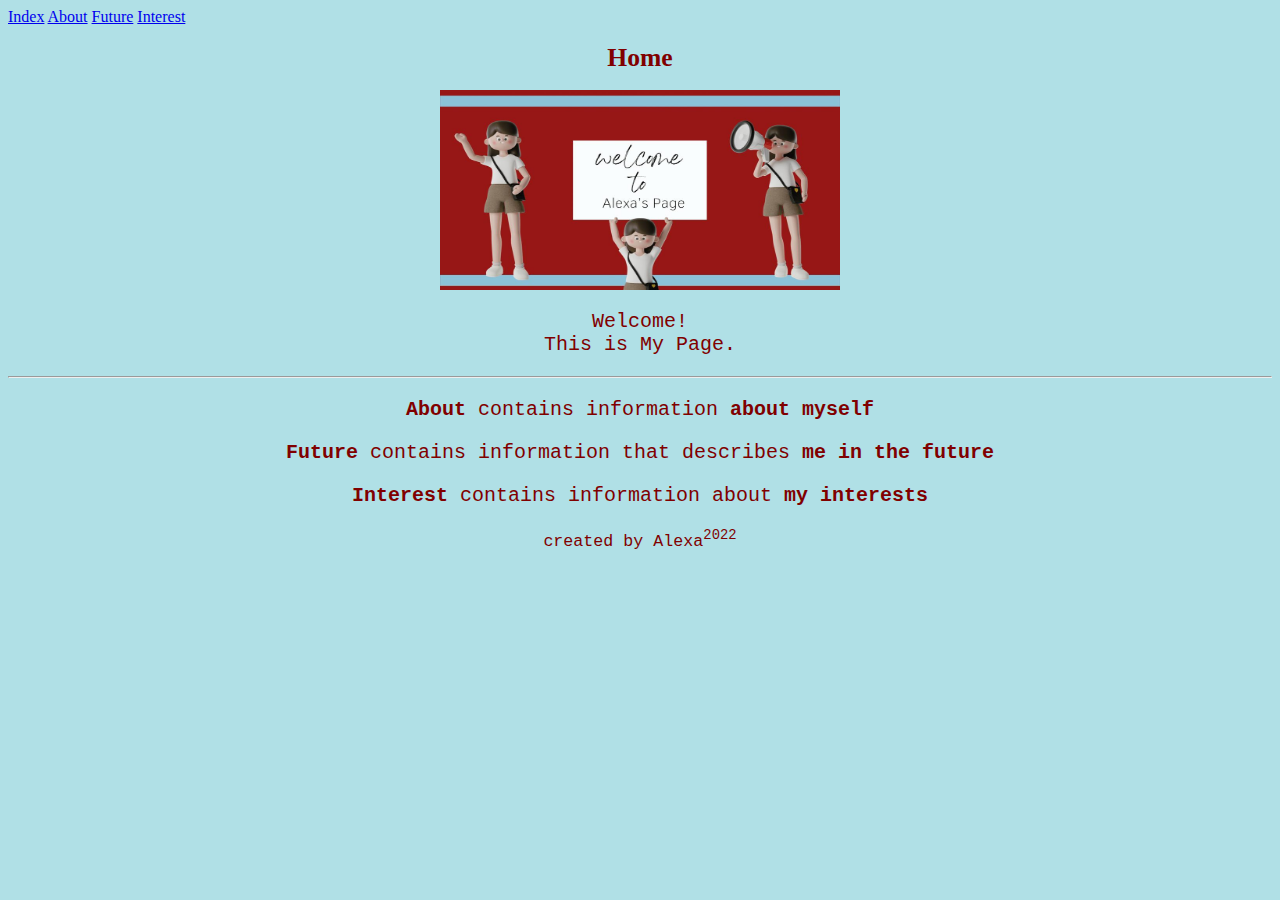
<file: Index.html>
<!DOCTYPE html>
<html lang="en">
<head>
	<meta charset="utf-8">
	<meta name="viewport" content="width=device-width, initial-scale=1">
	<title>Home</title>
	<nav>
	<a href="Index.html">Index</a>
	<a href="About.html">About</a>
	<a href="Future.html">Future</a>
	<a href="Interest.html">Interest</a>
	</nav>
	<link rel="stylesheet" href="styles.css">
</head>
<body>
<h1>Home</h1>
<img src="Images/welcome.jpeg">
<p title="Selamat Datang di Halamanku^^">Welcome! <br>This is My Page.</p>
<hr>
<p><b>About</b> contains information <strong>about myself</strong></p>
<p><b>Future</b> contains information that describes <strong>me in the future</strong></p>
<p><b>Interest</b> contains information about <strong>my interests</strong></p>
<p><small>created by Alexa<sup>2022</sup></small></p>
</body>
</html>
</file>
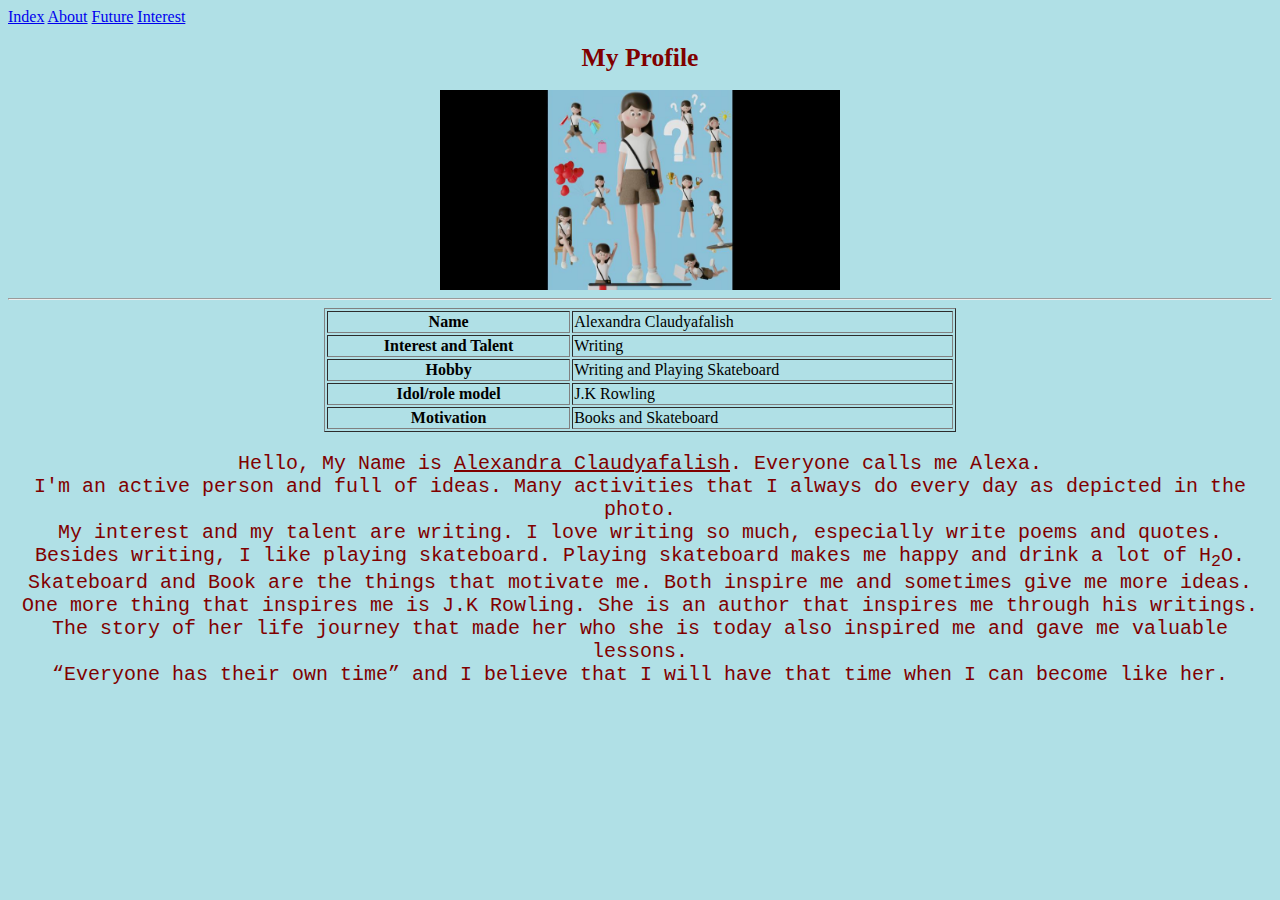
<file: About.html>
<!DOCTYPE html>
<html>
<head>
	<meta charset="utf-8">
	<meta name="viewport" content="width=device-width, initial-scale=1">
	<title>About</title>
	<nav>
	<a href="Index.html">Index</a>
	<a href="About.html">About</a>
	<a href="Future.html">Future</a>
	<a href="Interest.html">Interest</a>
	</nav>
	<link rel="stylesheet" href="styles.css">
</head>
<body>
<h1>My Profile</h1>
<img src="Images/alexa.jpeg">
<hr>
<table border="1" width="50%" align="center">
	<tr>
		<th>Name</th>
		<td>Alexandra Claudyafalish</td>
	</tr>
	<tr>
		<th>Interest and Talent</th>
		<td>Writing</td>
	</tr>
	<tr>
		<th>Hobby</th>
		<td>Writing and Playing Skateboard</td>
	</tr>
	<tr>
		<th>Idol/role model</th>
		<td>J.K Rowling</td>
	</tr>
	<tr>
		<th>Motivation</th>
		<td>Books and Skateboard</td>
	</tr>
</table>
<p>Hello, My Name is <ins>Alexandra Claudyafalish</ins>. Everyone calls me Alexa.<br>I'm an active person and full of ideas. Many activities that I always do every day as depicted in the photo.<br>My interest and my talent are writing. I love writing so much, especially write poems and quotes.<br>Besides writing, I like playing skateboard. Playing skateboard makes me happy and drink a lot of H<sub>2</sub>O.<br> Skateboard and Book are the things that motivate me. Both inspire me and sometimes give me more ideas. <br> One more thing that inspires me is J.K Rowling. She is an author that inspires me through his writings. <br>The story of her life journey that made her who she is today also inspired me and gave me valuable lessons. <br> <q>Everyone has their own time</q> and I believe that I will have that time when I can become like her.</p>
</body>
</html>
</file>
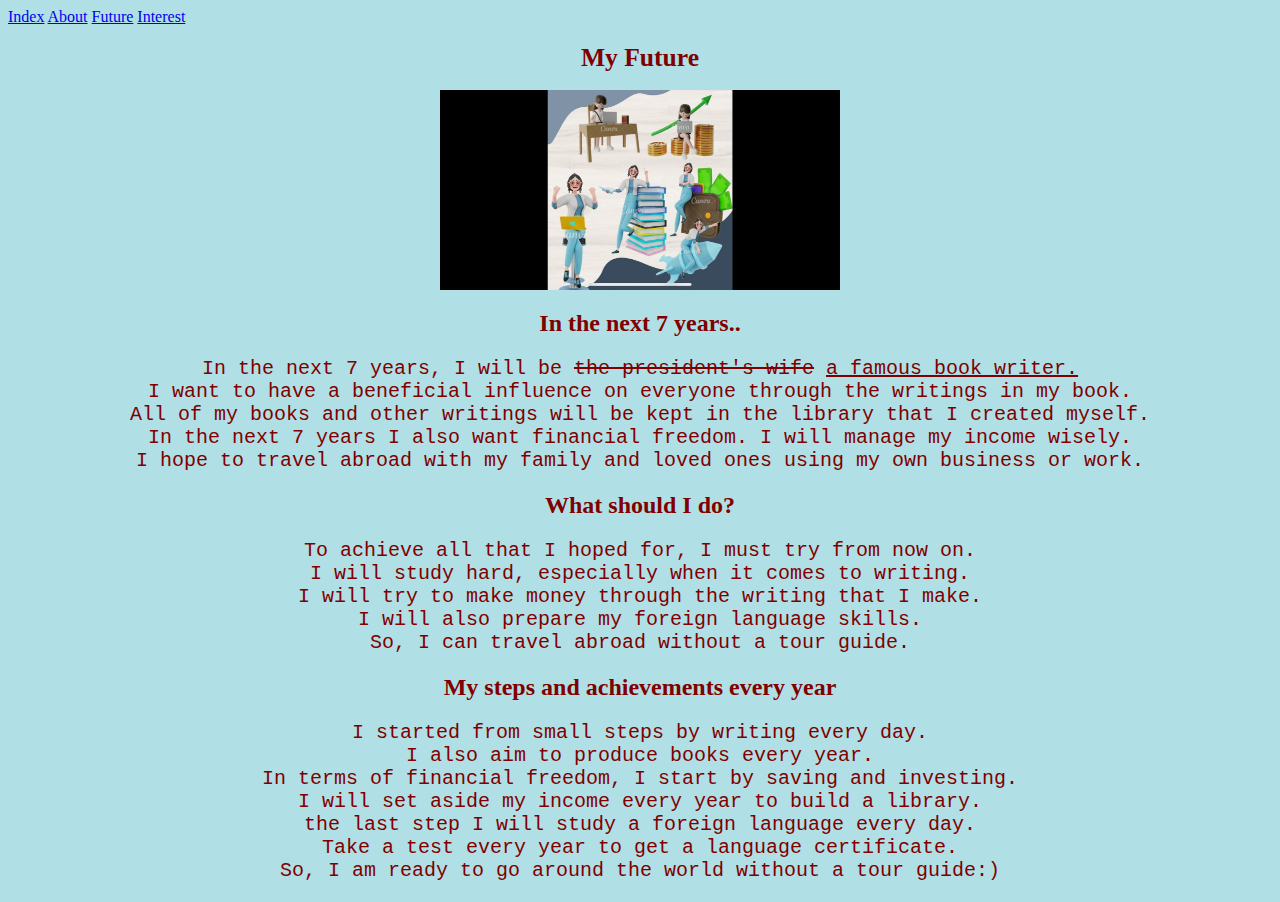
<file: Future.html>
<!DOCTYPE html>
<html>
<head>
	<meta charset="utf-8">
	<meta name="viewport" content="width=device-width, initial-scale=1">
	<title>Future</title>
	<nav>
	<a href="Index.html">Index</a>
	<a href="About.html">About</a>
	<a href="Future.html">Future</a>
	<a href="Interest.html">Interest</a>
	</nav>
	<link rel="stylesheet" href="styles.css">
</head>
<body>
<h1>My Future</h1>
<img src="Images/myfuture.jpeg"
<hr>
<h2>In the next 7 years..</h2>
<p>In the next 7 years, I will be <del>the president's wife</del> <ins>a famous book writer.</ins><br> I want to have a beneficial influence on everyone through the writings in my book.<br> All of my books and other writings will be kept in the library that I created myself.<br>In the next 7 years I also want financial freedom. I will manage my income wisely.<br> I hope to travel abroad with my family and loved ones using my own business or work.</p>
<h2>What should I do?</h2>
<p>To achieve all that I hoped for, I must try from now on.<br> I will study hard, especially when it comes to writing.<br> I will try to make money through the writing that I make.<br> I will also prepare my foreign language skills.<br> So, I can travel abroad without a tour guide.</p>
<h2>My steps and achievements every year</h2>
<p>I started from small steps by writing every day.<br> I also aim to produce books every year.<br> In terms of financial freedom, I start by saving and investing.<br>I will set aside my income every year to build a library.<br> the last step I will study a foreign language every day.<br>Take a test every year to get a language certificate.<br>So, I am ready to go around the world without a tour guide:)</p>
</body>
</html>
</file>
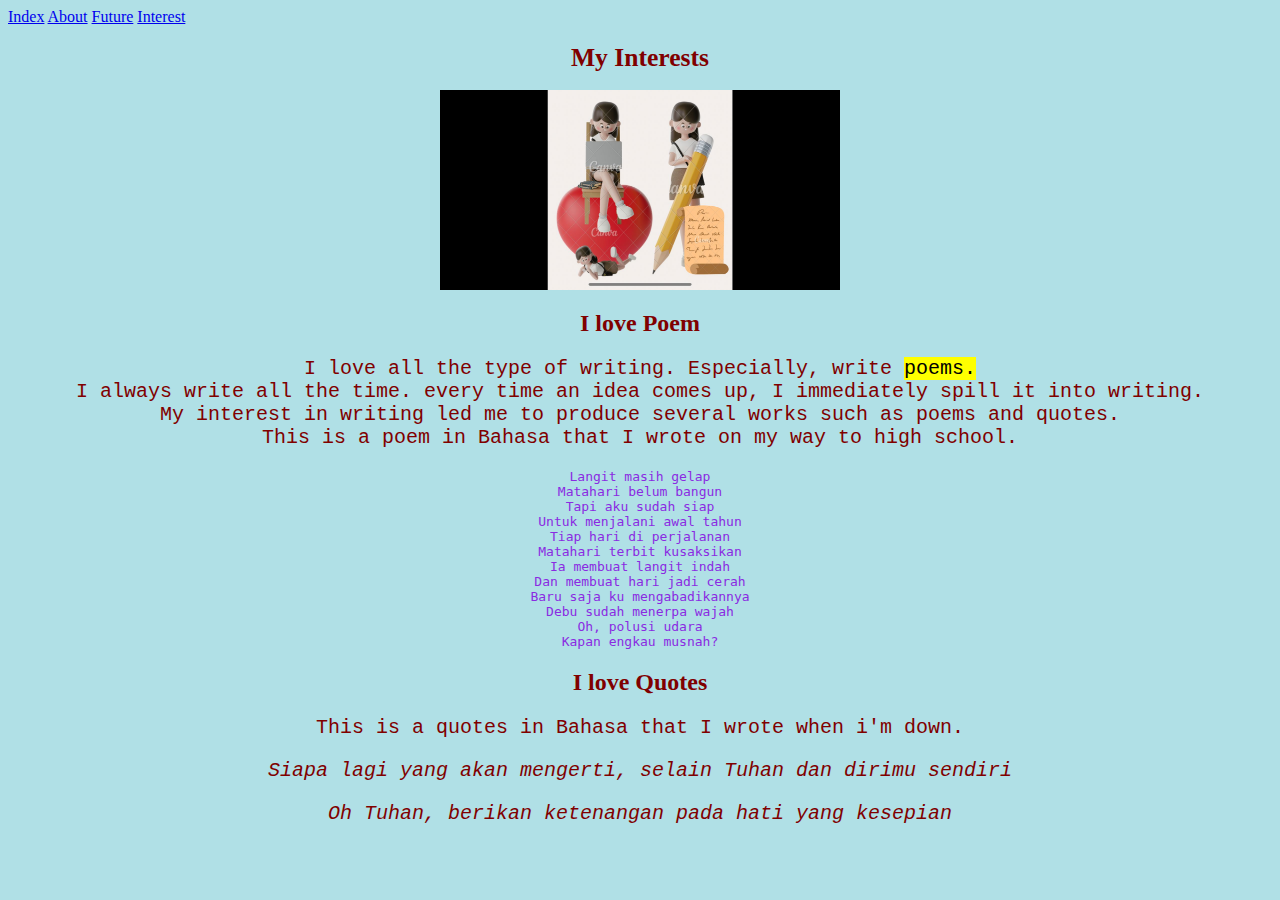
<file: Interest.html>
<!DOCTYPE html>
<html>
<head>
	<meta charset="utf-8">
	<meta name="viewport" content="width=device-width, initial-scale=1">
	<title>Interest</title>
	<nav>
	<a href="Index.html">Index</a>
	<a href="About.html">About</a>
	<a href="Future.html">Future</a>
	<a href="Interest.html">Interest</a>
	</nav>
	<link rel="stylesheet" href="styles.css">
</head>
<body>
<h1>My Interests</h1>
<img src="Images/menulis.jpeg"
<hr>
<h2>I love Poem</h2>
<p>I love all the type of writing. Especially, write <mark>poems.</mark><br> I always write all the time. every time an idea comes up, I immediately spill it into writing.<br> My interest in writing led me to produce several works such as poems and quotes.<br>This is a poem in Bahasa that I wrote on my way to high school.</p>
<pre>
Langit masih gelap
Matahari belum bangun
Tapi aku sudah siap
Untuk menjalani awal tahun
Tiap hari di perjalanan
Matahari terbit kusaksikan
Ia membuat langit indah
Dan membuat hari jadi cerah
Baru saja ku mengabadikannya
Debu sudah menerpa wajah
Oh, polusi udara
Kapan engkau musnah?
</pre>
<h2>I love Quotes</h2>
<p>This is a quotes in Bahasa that I wrote when i'm down.</p>
<p><i>Siapa lagi yang akan mengerti, selain Tuhan dan dirimu sendiri</i></p>
<p><em>Oh Tuhan, berikan ketenangan pada hati yang kesepian</em></p>
</body>
</html>
</file>
<file: styles.css>
body {
  background-color: powderblue;
}

h1 {
    color:maroon;
  text-align: center;
  font-family:verdana;
  font-size:160%;
}
h2 {color:maroon;
    text-align: center;
}

p {
  font-family: courier;
  font-size: 20px;
  text-align:center;
  color:maroon;
}
img {
    width: 400px;
    height: 200px;
    display: block;
    margin-left: auto;
    margin-right: auto;
}
pre {
    color:blueviolet;
    text-align: center;}
</file>
